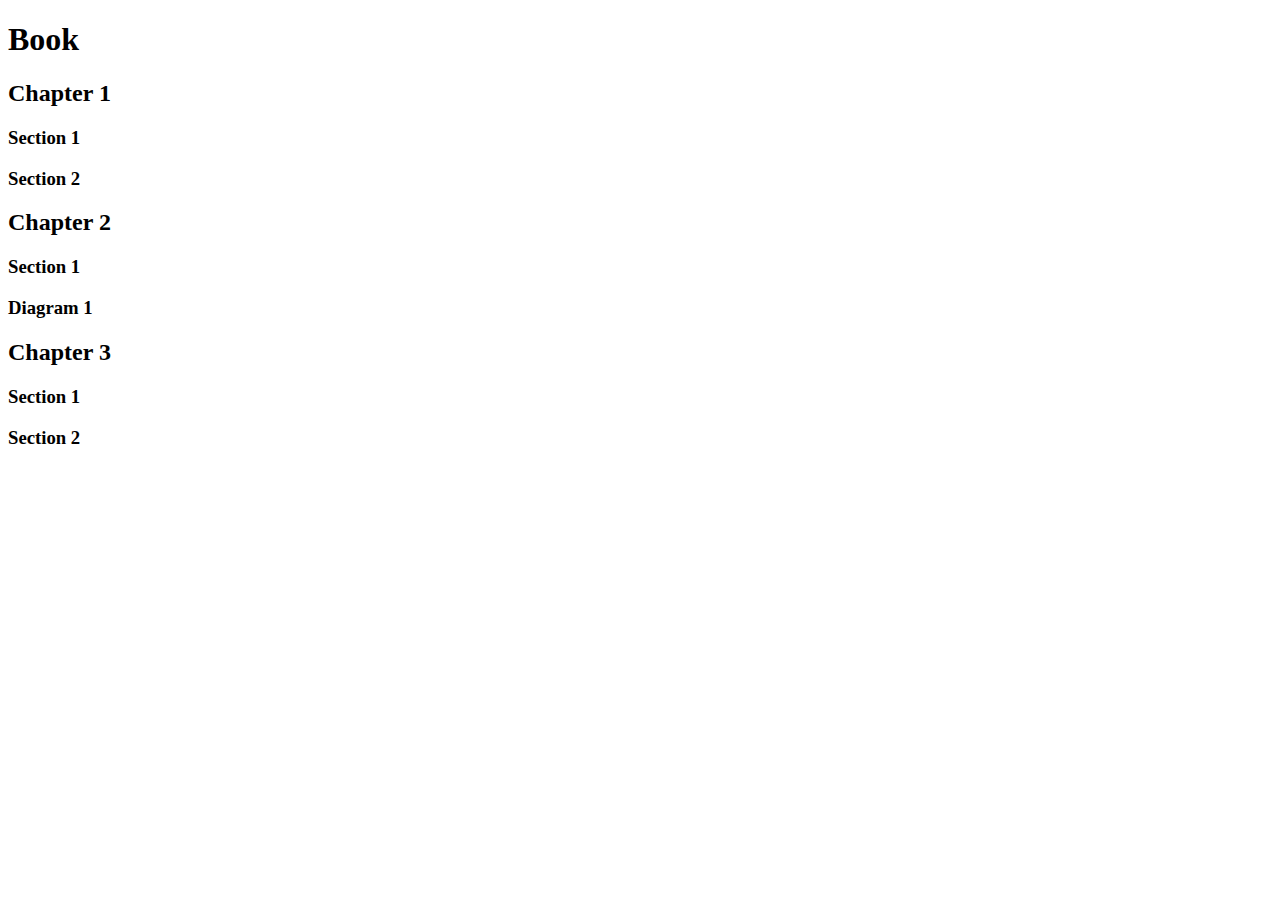
<file: STEM-Coding-School-HTML-Course-main/2.1 Heading Element/index.html>
<!DOCTYPE html>
<html lang="en">
<head>
  <meta charset="UTF-8">
  <meta name="viewport" content="width=device-width, initial-scale=1.0">
  <title>Document</title>
</head>
<body>
  <h1>Book</h1>
<h2>Chapter 1</h2>
<h3>Section 1</h3>
<h3>Section 2</h3>
<h2>Chapter 2</h2>
<h3>Section 1</h3>
<h3>Diagram 1</h3>
<h2>Chapter 3</h2>
<h3>Section 1</h3>
<h3>Section 2</h3>
</body>
</html>
</file>
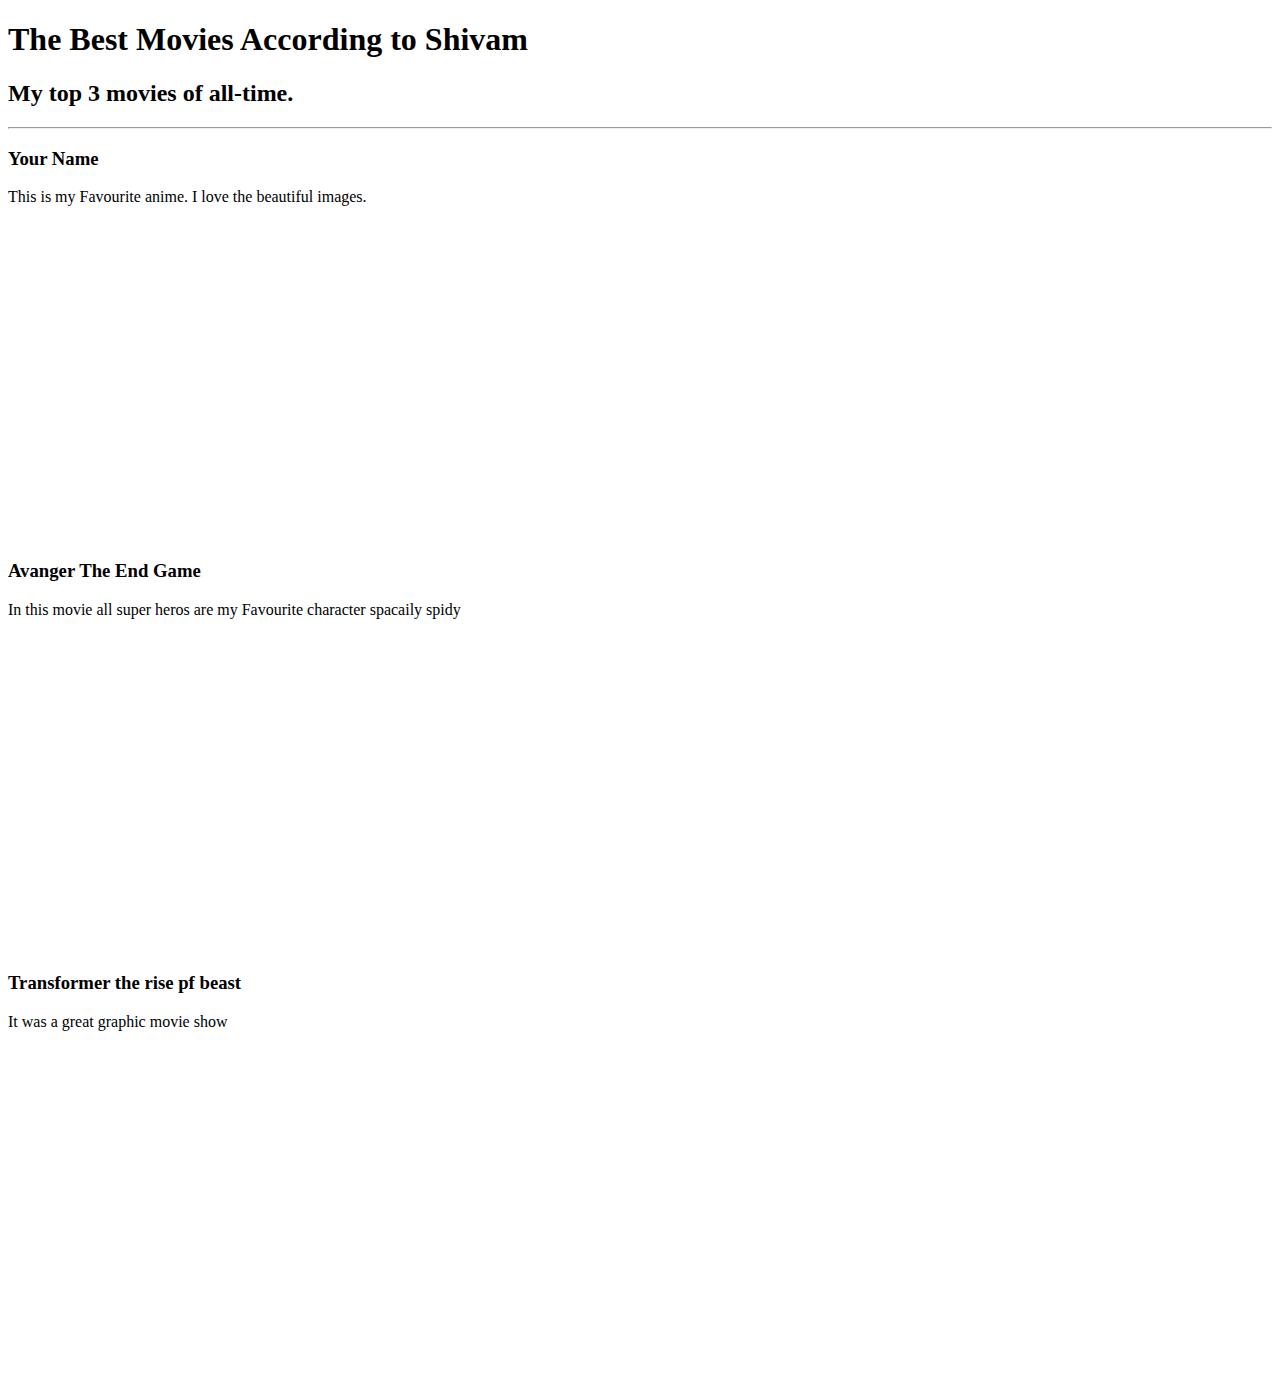
<file: STEM-Coding-School-HTML-Course-main/2.4 Movie Ranking Project/index.html>
<!DOCTYPE html>
<html lang="en">
<head>
    <meta charset="UTF-8">
    <meta name="viewport" content="width=device-width, initial-scale=1.0">
    <title>Document</title>
    
</head>
<!-- Main content of the website. -->
<body>
    <h1>The Best Movies According to Shivam</h1>
    <h2>My top 3 movies of all-time.</h2>
    <hr>
    <h3>Your Name</h3>
    <p>This is my Favourite anime. I love the beautiful images.</p>
    <iframe width="560" height="315" src="https://www.youtube.com/embed/xU47nhruN-Q?si=4ozY9zMM7t7wi_Xl" title="YouTube video player" frameborder="0" allow="accelerometer; autoplay; clipboard-write; encrypted-media; gyroscope; picture-in-picture; web-share" allowfullscreen></iframe>
<h3>Avanger The End Game</h3>
<p>In this movie all super heros are my Favourite character spacaily spidy</p>
<iframe width="560" height="315" src="https://www.youtube.com/embed/TcMBFSGVi1c?si=g6x5BLnlG69HSF60" title="YouTube video player" frameborder="0" allow="accelerometer; autoplay; clipboard-write; encrypted-media; gyroscope; picture-in-picture; web-share" allowfullscreen></iframe>
<h3>Transformer the rise pf beast</h3>
<p>It was a great graphic movie show </p>
<iframe width="560" height="315" src="https://www.youtube.com/embed/itnqEauWQZM?si=ezr9noiof45JLFQP" title="YouTube video player" frameborder="0" allow="accelerometer; autoplay; clipboard-write; encrypted-media; gyroscope; picture-in-picture; web-share" allowfullscreen></iframe>
</body>
</html>
</file>
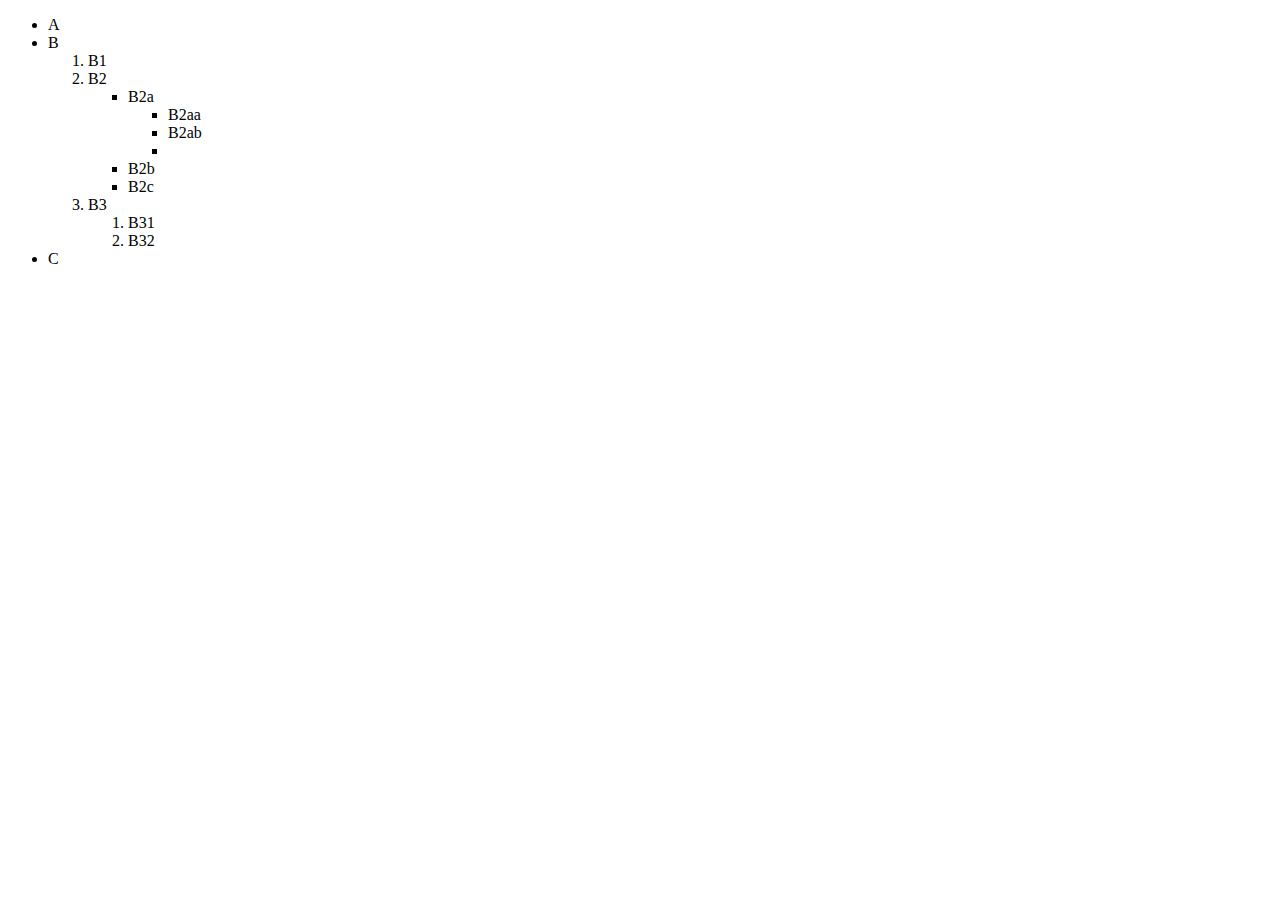
<file: STEM-Coding-School-HTML-Course-main/3.1 Nesting and Indentation/index.html>
<!DOCTYPE html>
<html lang="en">
<head>
    <meta charset="UTF-8">
    <meta name="viewport" content="width=device-width, initial-scale=1.0">
    <title>Document</title>
</head>
<body>
    <ul>
<li>A</li>                 
<LI>B</LI>
<ol>            
    <li>B1</li>                  
    <li>B2</li>
<ul>
<li>B2a</li><ul>
<li>B2aa</li>
<li>B2ab<li>  
</ul>
 <li>B2b</li>
 <li>B2c</li>
 </ul>                           
<li>B3</li>
        <ol>
        <li>B31</li>
        <li>B32</li>
        </ol>                             
        </ol>                      
<li>C</li>                               
</ul>
</body>
</html>
</file>
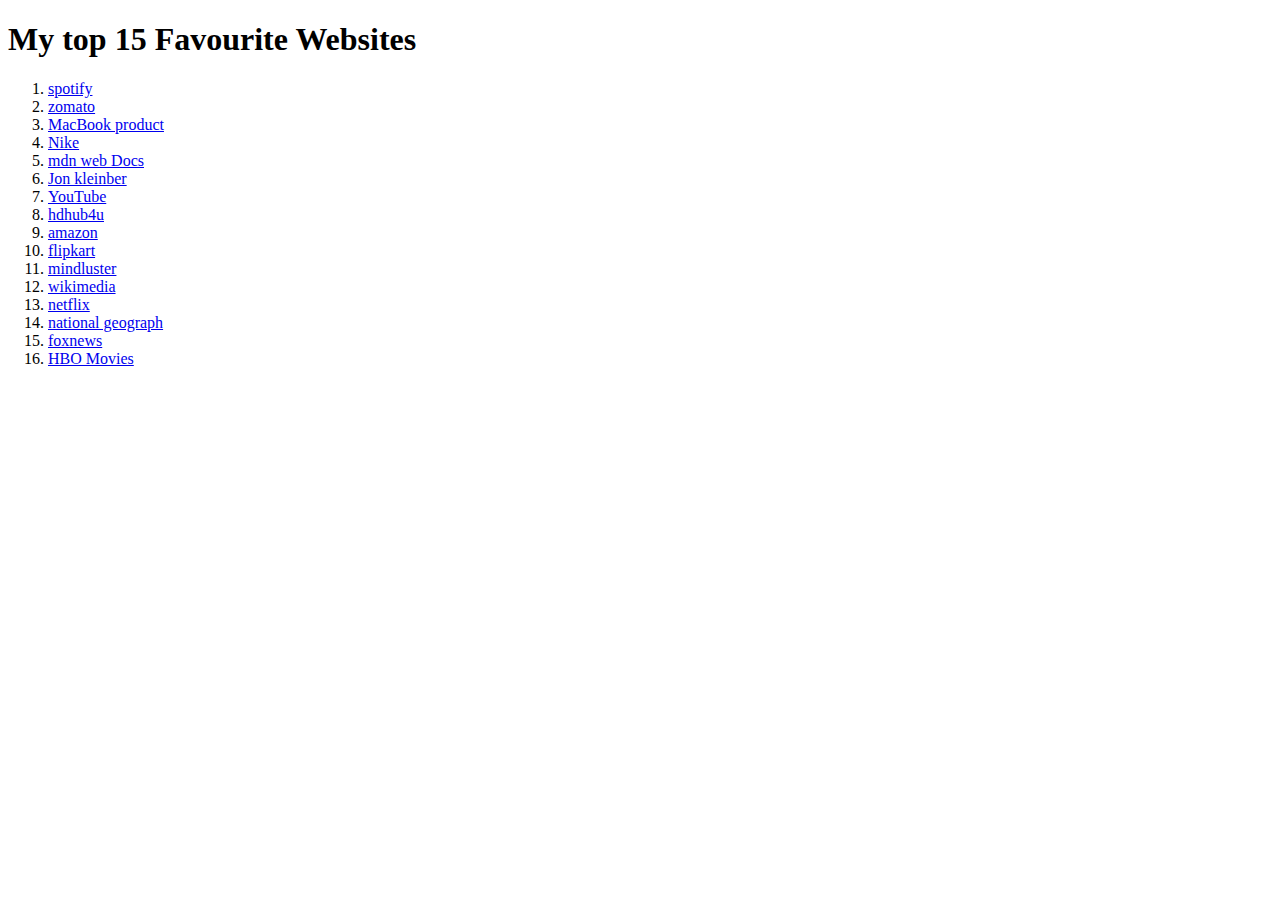
<file: STEM-Coding-School-HTML-Course-main/3.2 Anchor Elements/index.html>
<!DOCTYPE html>
<html lang="en">
<head>
    <meta charset="UTF-8">
    <meta name="viewport" content="width=device-width, initial-scale=1.0">
    <title>Document</title>
</head>
<body>
    <h1>My top 15 Favourite Websites</h1>
<ol>
    <li><a href="https://open.spotify.com/">spotify</a></li>
    <li><a href="https://www.zomato.com/india">zomato</a></li>
    <li><a href="https://www.apple.com/mac/">MacBook product</a></li>
    <li><a href="https://www.nike.com/in/">Nike</a></li>
    <li><a href="https://developer.mozilla.org/en-US/docs/Web/HTML/Element/hr">mdn web Docs</a></li>
    <li><a href="https://www.cs.cornell.edu/home/kleinber/">Jon kleinber</a></li>
    <li><a href="https://www.youtube.com/watch?v=1Ev51KwqoP4">YouTube</a></li>
    <li><a href="https://hdhub4u.photos/">hdhub4u</a></li>
    <li><a href="https://www.amazon.com/">amazon</a></li>
    <li><a href="https://flipkart.com/">flipkart</a></li>
    <li><a href="https://www.mindluster.com/lesson/11527">mindluster</a></li>
    <li><a href="https://www.wikimedia.org/">wikimedia</a></li>
    <li><a href="https://www.netflix.com/in/browse/genre/7424">netflix</a></li>
    <li><a href="national geograph">national geograph</a></li>
    <li><a href="https://www.foxnews.com/">foxnews</a></li>
    <li><a href="https://www.hbo.com/movies">HBO Movies</a></li>
</ol>
</body>
</html>
</file>
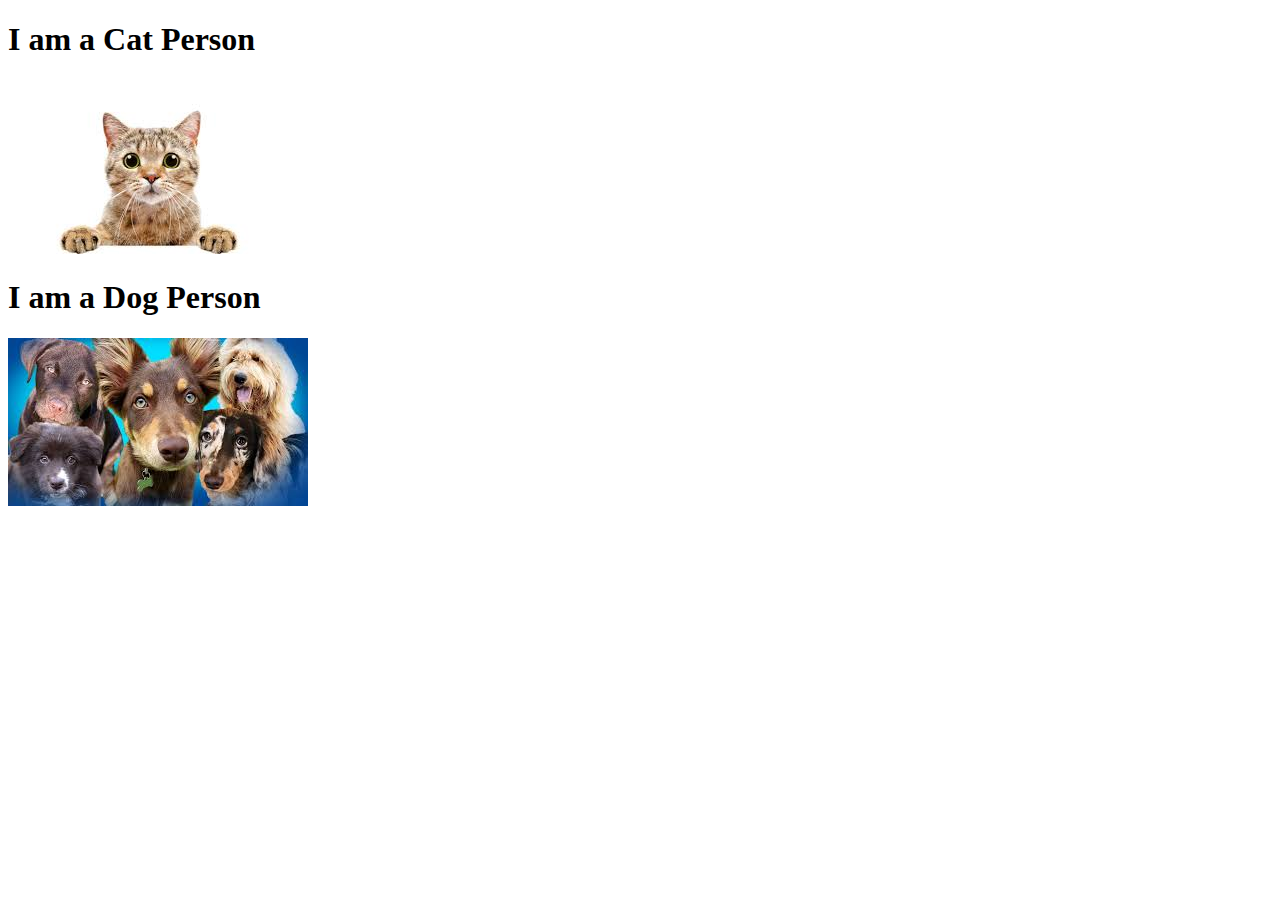
<file: STEM-Coding-School-HTML-Course-main/3.3 Image Elements/index.html>
<!DOCTYPE html>
<html lang="en">
<head>
    <meta charset="UTF-8">
    <meta name="viewport" content="width=device-width, initial-scale=1.0">
    <title>Document</title>
</head>
<body>
    <h1>I am a Cat Person</h1>
<img src="./images.jpeg" alt="">
<br>
<h1>I am a Dog Person</h1>
<img src="./images (1).jpeg" alt="">
</body>
</html>
</file>
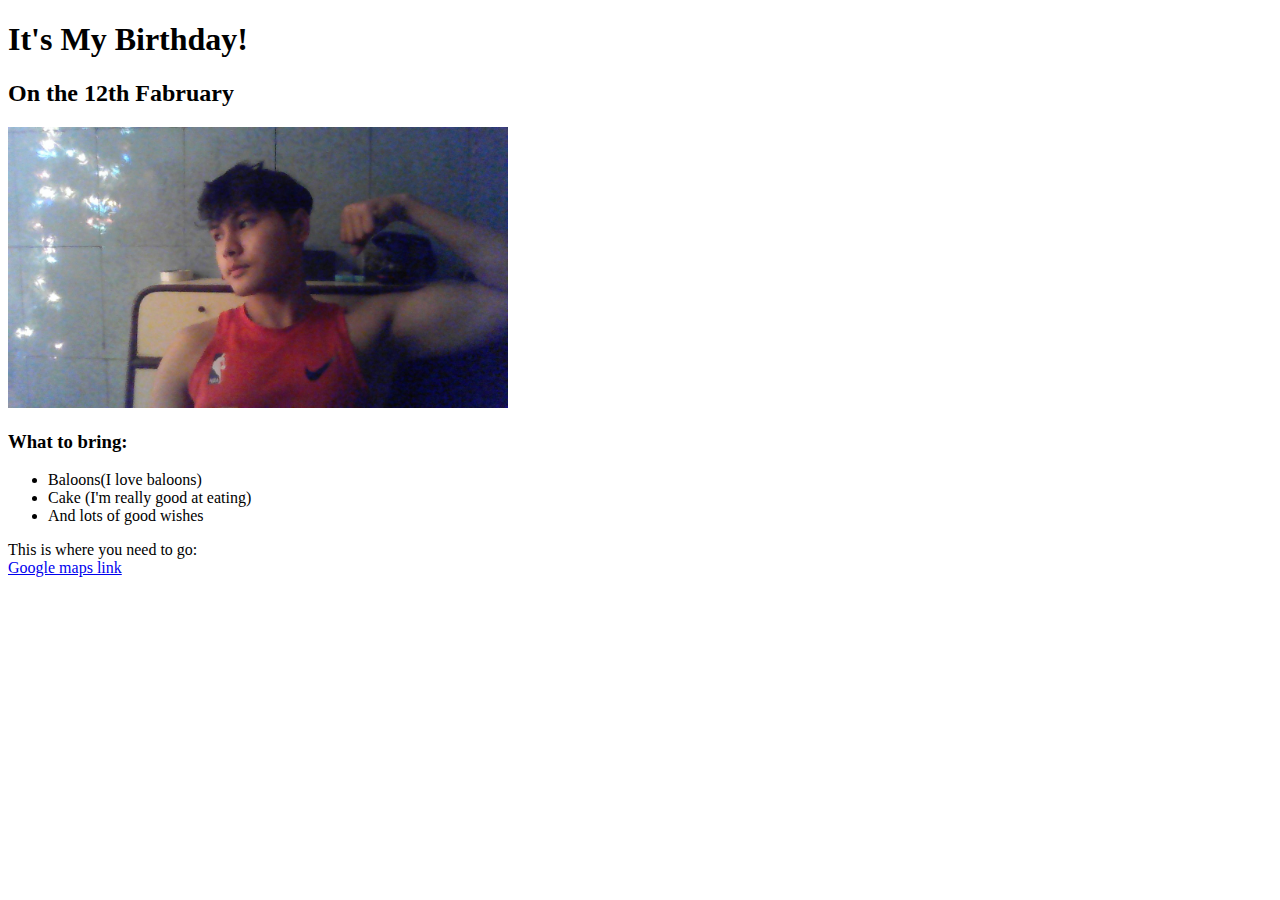
<file: STEM-Coding-School-HTML-Course-main/3.4 Birthday Invite Project/index.html>
<!DOCTYPE html>
<html lang="en">
<head>
    <meta charset="UTF-8">
    <meta name="viewport" content="width=device-width, initial-scale=1.0">
    <title>Document</title>
</head>
<body>
<h1>It's My Birthday!</h1> 

<h2>On the 12th Fabruary</h1>

<img src="./WIN_20220821_21_01_40_Pro.jpg"alt="Birthday Cake" width="500px">
<h3> What to bring:</h3>
<ul>
    <li>Baloons(I love baloons)</li>
    <li>Cake (I'm really good at eating)</li>
    <li>And lots of good wishes </li>
</ul>
This is where you need to go:
<br>
<a href="https://maps.app.goo.gl/wsvYsxW7THHBnut56">Google maps link</a>
</body>
</html>
</file>
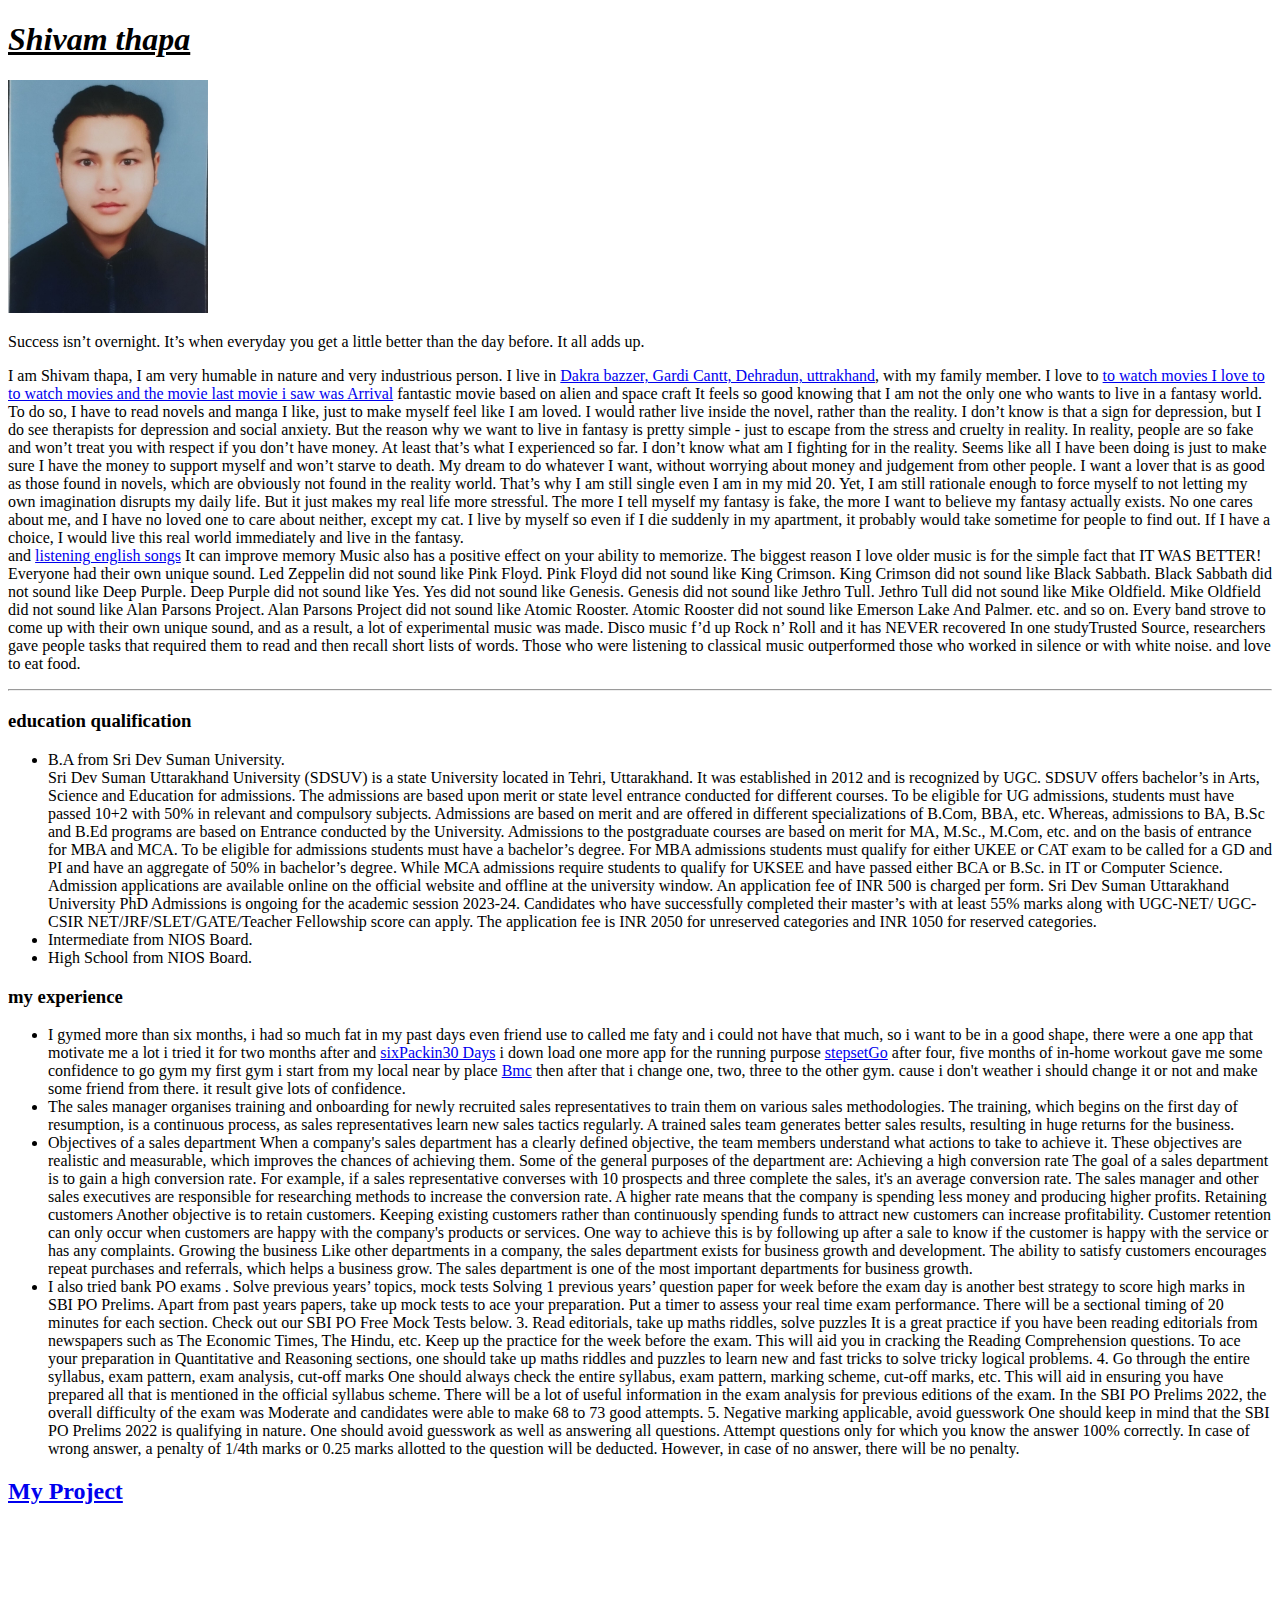
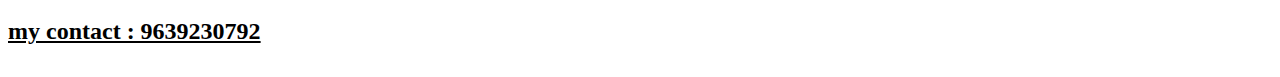
<file: STEM-Coding-School-HTML-Course-main/hello world/index.html>
<!DOCTYPE html>
<html lang="en">
<head>
  <meta charset="UTF-8">
  <meta name="viewport" content="width=device-width, initial-scale=1.0">
  <title>HTML Personal site</title>
  <link rel="stylesheet" href="index.css">
</head>
<body>
  <h3 id="one"></h3>
  <h1> <i><u>Shivam thapa</u></i></h1>
  <img src="./WhatsApp Image 2023-11-01 at 12.05.41 PM.jpeg" alt="" width="200">
  <p>Success isn’t overnight. It’s when everyday you get a little better than the day before. It all adds up.</p>
<p>I am Shivam thapa, I am very humable in nature and very industrious person.
I live in <a href="https://maps.app.goo.gl/iePmAaKgEBm9oBUw5">Dakra bazzer, Gardi Cantt, Dehradun, uttrakhand</a>, with my family member. I love to <a href="https://www.justwatch.com/in/movies">to watch movies  I love to to watch movies and the movie last movie i saw was 
  <a href="https://youtu.be/tFMo3UJ4B4g?si=jJifKJuQk1k7Q60m">Arrival</a> fantastic movie based on alien and space craft It feels so good knowing that I am not the only one who wants to live in a fantasy world. To do so, I have to read novels and manga I like, just to make myself feel like I am loved. I would rather live inside the novel, rather than the reality.

  I don’t know is that a sign for depression, but I do see therapists for depression and social anxiety. But the reason why we want to live in fantasy is pretty simple - just to escape from the stress and cruelty in reality. In reality, people are so fake and won’t treat you with respect if you don’t have money. At least that’s what I experienced so far. I don’t know what am I fighting for in the reality. Seems like all I have been doing is just to make sure I have the money to support myself and won’t starve to death.
  
  My dream to do whatever I want, without worrying about money and judgement from other people. I want a lover that is as good as those found in novels, which are obviously not found in the reality world. That’s why I am still single even I am in my mid 20.
  
  Yet, I am still rationale enough to force myself to not letting my own imagination disrupts my daily life. But it just makes my real life more stressful. The more I tell myself my fantasy is fake, the more I want to believe my fantasy actually exists.
  
  No one cares about me, and I have no loved one to care about neither, except my cat. I live by myself so even if I die suddenly in my apartment, it probably would take sometime for people to find out. If I have a choice, I would live this real world immediately and live in the fantasy.</a><br> and <a href="https://open.spotify.com/track/1BxfuPKGuaTgP7aM0Bbdwr?si=aabe6f274e504c18">listening english songs</a> It can improve memory
Music also has a positive effect on your ability to memorize.

The biggest reason I love older music is for the simple fact that IT WAS BETTER! Everyone had their own unique sound. Led Zeppelin did not sound like Pink Floyd. Pink Floyd did not sound like King Crimson. King Crimson did not sound like Black Sabbath. Black Sabbath did not sound like Deep Purple. Deep Purple did not sound like Yes. Yes did not sound like Genesis. Genesis did not sound like Jethro Tull. Jethro Tull did not sound like Mike Oldfield. Mike Oldfield did not sound like Alan Parsons Project. Alan Parsons Project did not sound like Atomic Rooster. Atomic Rooster did not sound like Emerson Lake And Palmer. etc. and so on. Every band strove to come up with their own unique sound, and as a result, a lot of experimental music was made. Disco music f’d up Rock n’ Roll and it has NEVER recovered

In one studyTrusted Source, researchers gave people tasks that required them to read and then recall short lists of words. Those who were listening to classical music outperformed those who worked in silence or with white noise. and love to eat food. </p>
<hr>
<h3>education qualification</h3>
<Ul>
  <LI>B.A from Sri Dev Suman University. <br> Sri Dev Suman Uttarakhand University (SDSUV) is a state University located in Tehri, Uttarakhand. It was established in 2012 and is recognized by UGC.

    SDSUV offers bachelor’s in Arts, Science and Education for admissions. The admissions are based upon merit or state level entrance conducted for different courses.
    
    To be eligible for UG admissions, students must have passed 10+2 with 50% in relevant and compulsory subjects. Admissions are based on merit and are offered in different specializations of B.Com, BBA, etc. Whereas, admissions to BA, B.Sc and B.Ed programs are based on Entrance conducted by the University.
    
    Admissions to the postgraduate courses are based on merit for MA, M.Sc., M.Com, etc. and on the basis of entrance for MBA and MCA. To be eligible for admissions students must have a bachelor’s degree. For MBA admissions students must qualify for either UKEE or CAT exam to be called for a GD and PI and have an aggregate of 50% in bachelor’s degree. While MCA admissions require students to qualify for UKSEE and have passed either BCA or B.Sc. in IT or Computer Science. Admission applications are available online on the official website and offline at the university window. An application fee of INR 500 is charged per form.
    
    Sri Dev Suman Uttarakhand University PhD Admissions is ongoing for the academic session 2023-24. Candidates who have successfully completed their master’s with at least 55% marks along with UGC-NET/ UGC-CSIR NET/JRF/SLET/GATE/Teacher Fellowship score can apply. The application fee is INR 2050 for unreserved categories and INR 1050 for reserved categories.</LI>
  <LI>Intermediate from NIOS Board.  <br> </LI>
  <LI>High School from NIOS Board.</LI> 
</Ul>
<h3> my experience</h3> 
<ul>
  <li>I gymed more than six months, i had so much fat in my past days even friend use to called me faty and i could not have that much, so i want to be  in a good shape, there were a one app that motivate me a lot i tried it for two months after and <a href="https://play.google.com/store/apps/details?id=sixpack.sixpackabs.absworkout">sixPackin30 Days</a> i down load one more app for the running purpose <a href="https://play.google.com/store/apps/details?id=com.pepkit.ssg&pcampaignid=web_share">stepsetGo</a> after four, five months of in-home workout gave me some confidence to go gym my first gym i start from my local near by place <a href="https://maps.app.goo.gl/JukZBBS24DZ8Gxg49">Bmc</a> then after that i change one, two, three to the other gym. cause i don't weather i should change it or not and make some friend from there. it result give lots of confidence.</li>
  <li>The sales manager organises training and onboarding for newly recruited sales representatives to train them on various sales methodologies. The training, which begins on the first day of resumption, is a continuous process, as sales representatives learn new sales tactics regularly. A trained sales team generates better sales results, resulting in huge returns for the business. </li>
  <li>Objectives of a sales department
    When a company's sales department has a clearly defined objective, the team members understand what actions to take to achieve it. These objectives are realistic and measurable, which improves the chances of achieving them. Some of the general purposes of the department are:
    
    Achieving a high conversion rate
    The goal of a sales department is to gain a high conversion rate. For example, if a sales representative converses with 10 prospects and three complete the sales, it's an average conversion rate. The sales manager and other sales executives are responsible for researching methods to increase the conversion rate. A higher rate means that the company is spending less money and producing higher profits.
    
    Retaining customers
    Another objective is to retain customers. Keeping existing customers rather than continuously spending funds to attract new customers can increase profitability. Customer retention can only occur when customers are happy with the company's products or services. One way to achieve this is by following up after a sale to know if the customer is happy with the service or has any complaints.
    
    Growing the business
    Like other departments in a company, the sales department exists for business growth and development. The ability to satisfy customers encourages repeat purchases and referrals, which helps a business grow. The sales department is one of the most important departments for business growth.</li>
    <li>I also tried  bank PO exams . Solve previous years’ topics, mock tests

      Solving 1 previous years’ question paper for week before the exam day is another best strategy to score high marks in SBI PO Prelims. Apart from past years papers, take up mock tests to ace your preparation. Put a timer to assess your real time exam performance. There will be a sectional timing of 20 minutes for each section. Check out our SBI PO Free Mock Tests below.
      
      3. Read editorials, take up maths riddles, solve puzzles
      
      It is a great practice if you have been reading editorials from newspapers such as The Economic Times, The Hindu, etc. Keep up the practice for the week before the exam. This will aid you in cracking the Reading Comprehension questions. To ace your preparation in Quantitative and Reasoning sections, one should take up maths riddles and puzzles to learn new and fast tricks to solve tricky logical problems.
      
      4. Go through the entire syllabus, exam pattern, exam analysis, cut-off marks
      
      One should always check the entire syllabus, exam pattern, marking scheme, cut-off marks, etc. This will aid in ensuring you have prepared all that is mentioned in the official syllabus scheme. There will be a lot of useful information in the exam analysis for previous editions of the exam. In the SBI PO Prelims 2022, the overall difficulty of the exam was Moderate and candidates were able to make 68 to 73 good attempts.
      
      5. Negative marking applicable, avoid guesswork
      
      One should keep in mind that the SBI PO Prelims 2022 is qualifying in nature. One should avoid guesswork as well as answering all questions. Attempt questions only for which you know the answer 100% correctly. In case of wrong answer, a penalty of 1/4th marks or 0.25 marks allotted to the question will be deducted. However, in case of no answer, there will be no penalty.    </li>
</ul>
<h2><a href="./myProjects.html" target="_blank">My Project</a>
  <br><br><br><br>
 <u><h4>my contact : 9639230792</h4></u> 
</body>
</html>
</file>
<file: STEM-Coding-School-HTML-Course-main/hello world/index.css>
h1{
    font-family: ';
}
</file>
